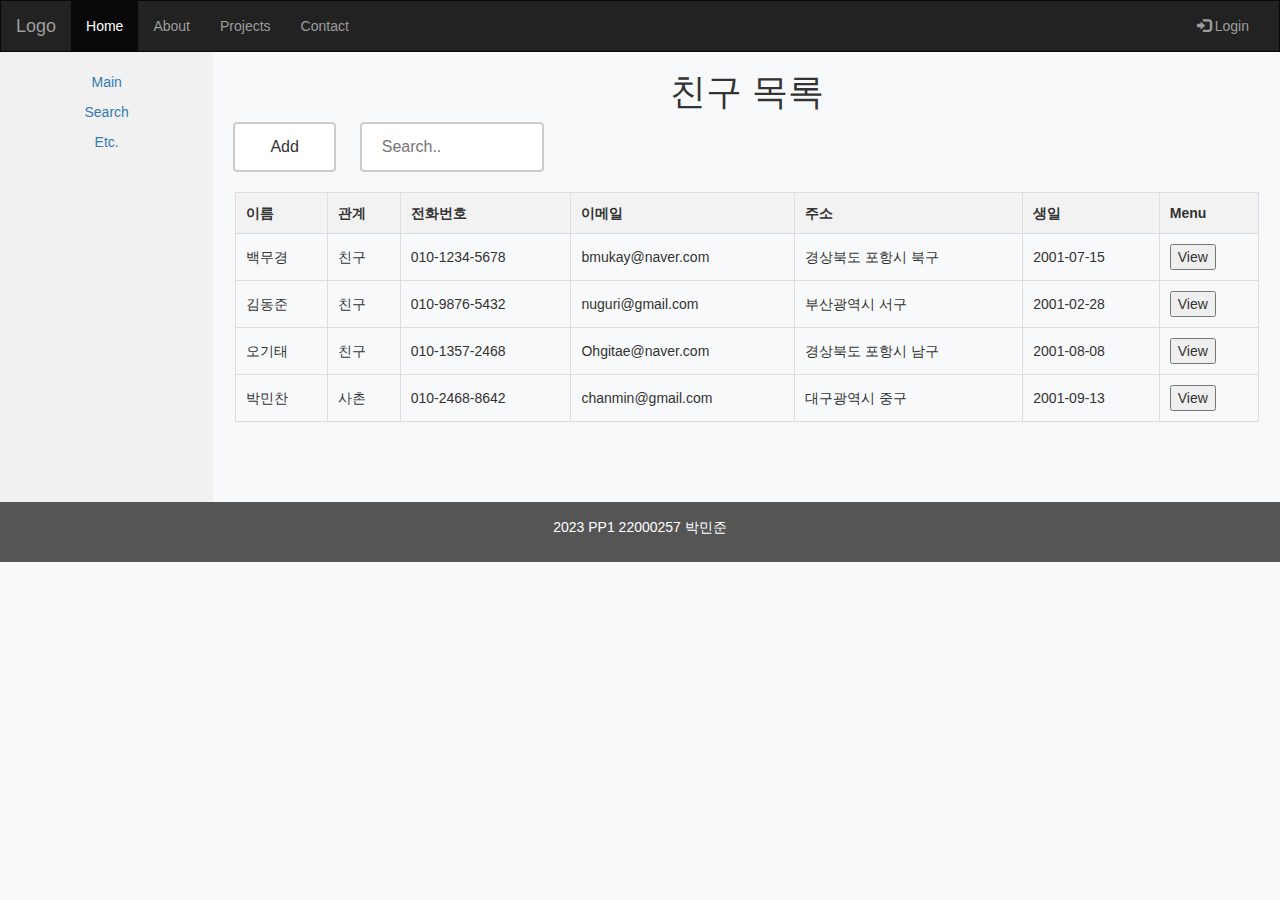
<file: index.html>
<!DOCTYPE html>
<html lang="en">
<head>
  <title>Bootstrap Example</title>  
  <meta charset="utf-8">
  <meta name="viewport" content="width=device-width, initial-scale=1">
  <link rel="stylesheet" href="https://maxcdn.bootstrapcdn.com/bootstrap/3.4.1/css/bootstrap.min.css">
  <link href="./my.css" rel="stylesheet">
  <script src="https://ajax.googleapis.com/ajax/libs/jquery/3.6.4/jquery.min.js"></script>
  <script src="https://maxcdn.bootstrapcdn.com/bootstrap/3.4.1/js/bootstrap.min.js"></script>
  
</head>
<body>

<nav class="navbar navbar-inverse">
  <div class="container-fluid">
    <div class="navbar-header">
      <button type="button" class="navbar-toggle" data-toggle="collapse" data-target="#myNavbar">
        <span class="icon-bar"></span>
        <span class="icon-bar"></span>
        <span class="icon-bar"></span>                        
      </button>
      <a class="navbar-brand" href="#">Logo</a>
    </div>
    <div class="collapse navbar-collapse" id="myNavbar">
      <ul class="nav navbar-nav">
        <li class="active"><a href="#">Home</a></li>
        <li><a href="#">About</a></li>
        <li><a href="#">Projects</a></li>
        <li><a href="#">Contact</a></li>
      </ul>
      <ul class="nav navbar-nav navbar-right">
        <li><a href="#"><span class="glyphicon glyphicon-log-in"></span> Login</a></li>
      </ul>
    </div>
  </div>
</nav>
  
<div class="container-fluid text-center">    
  <div class="row content">
    <div class="col-sm-2 sidenav">
      <p><a href="./index.html">Main</a></p>
      <p><a href="#">Search</a></p>
      <p><a href="#">Etc.</a></p>
    </div>
    <h1>친구 목록</h1>
    <div class="adddiv">
    <button class="Addbutton" onclick="location.href='./add.html'">Add</button>
    </div>
    <form action="" class="htmlform">
      <input type="text" name="search" class="searchani"  placeholder="Search..">
    </form>
    <table>
        <tr> <!-- tr = table row -->
            <th>이름</th>
            <th>관계</th>
            <th>전화번호</th>
            <th>이메일</th>
            <th>주소</th>
            <th>생일</th>
            <th>Menu</th>
        </tr>
        <tr>
            <td>백무경</td>
            <td>친구</td>
            <td>010-1234-5678</td>
            <td>bmukay@naver.com</td>
            <td>경상북도 포항시 북구</td>
            <td>2001-07-15</td>
            <td>
                <button class="Edit" onclick="location.href='./view.html'">View</button>
                <!-- <button class="Delete" onclick="location.href='edit.html'">Edit</button> -->
            </td>
        </tr>
        <tr>
            <td>김동준</td>
            <td>친구</td>
            <td>010-9876-5432</td>
            <td>nuguri@gmail.com</td>
            <td>부산광역시 서구</td>
            <td>2001-02-28</td>
            <td>
                <button class="Edit" onclick="location.href='./view.html'">View</button>
                <!-- <button class="Delete" onclick="location.href='edit.html'">Edit</button> -->
            </td>
        </tr>
        <tr>
          <td>오기태</td>
          <td>친구</td>
          <td>010-1357-2468</td>
          <td>Ohgitae@naver.com</td>
          <td>경상북도 포항시 남구</td>
          <td>2001-08-08</td>
          <td>
              <button class="Edit" onclick="location.href='./view.html'">View</button>
              <!-- <button class="Delete" onclick="location.href='edit.html'">Edit</button> -->
          </td>
      </tr>
      <tr>
        <td>박민찬</td>
        <td>사촌</td>
        <td>010-2468-8642</td>
        <td>chanmin@gmail.com</td>
        <td>대구광역시 중구</td>
        <td>2001-09-13</td>
        <td>
            <button class="Edit" onclick="location.href='./view.html'">View</button>
            <!-- <button class="Delete" onclick="location.href='edit.html'">Edit</button> -->
        </td>
    </tr>
    </table>    
  </div>
</div>

<footer class="container-fluid text-center">
  <p>2023 PP1 22000257 박민준</p>
</footer>

</body>
</html>
</file>
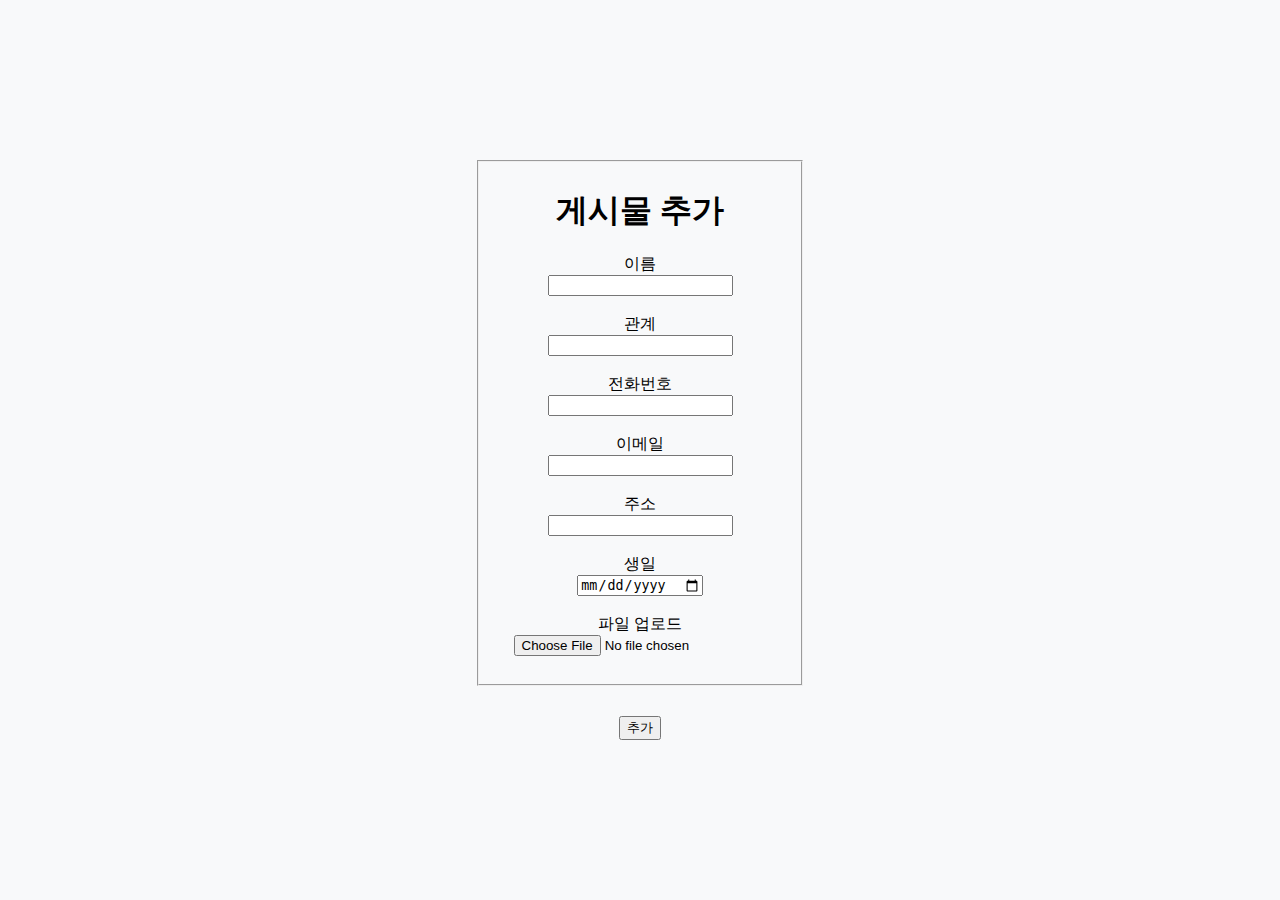
<file: add.html>
<!DOCTYPE html>
<html lang="en">
<head>
    <meta charset="UTF-8">
    <meta name="viewport" content="width=device-width, initial-scale=1.0">
    <link href="./my.css" rel="stylesheet">
    <title>Document</title>
</head>
<body id="addcenter">
    <form class="idform" onsubmit="return validateForm()" method="post" action=""><!--index페이지로-->
        <fieldset class="addfield">
            <h1>게시물 추가</h1>
                <!-- 이름 입력 필드 -->
                <label for="name">이름</label>
                <input type="text" id="name" name="name">
                <br><br>
        
                <!-- 관계 입력 필드 -->
                <label for="relationship">관계</label>
                <input type="text" id="relationship" name="relationship">
                <br><br>
        
                <!-- 전화번호 입력 필드 -->
                <label for="phone">전화번호</label>
                <input type="tel" id="phone" name="phone" >
                <br><br>
        
                <!-- 이메일 입력 필드 -->
                <label for="email">이메일</label>
                <input type="email" id="email" name="email" >
                <br><br>
        
                <!-- 주소 입력 필드 -->
                <label for="address">주소</label>
                <input type="text" id="address" name="address" >
                <br><br>
        
                <!-- 생일 입력 필드 -->
                <label for="birthday">생일</label>
                <input type="date" id="birthday" name="birthday" >
                <br><br>
                
                <!-- 파일 업로드 필드 -->
                <label for="image">파일 업로드</label>
                <input type="file" name="image" id="image" accept="image/*"> 
                <br><br>

                <!-- 추가 버튼 -->
                
            </fieldset>
    </form>
    <div class="buttons">
    <button value="추가" onclick="validateForm()">추가</button>
    </div>
    <script>
        function validateForm() {
            var name = document.getElementById("name").value;
            var relationship = document.getElementById("relationship").value;
            var phone = document.getElementById("phone").value;
            var email = document.getElementById("email").value;
            var address = document.getElementById("address").value;
            var birthday = document.getElementById("birthday").value;

            // 사진을 제외한 필드가 빈 값인지 확인
            if (name.trim() === "" || relationship.trim() === "" || phone.trim() === "" || email.trim() === "" || address.trim() === ""|| birthday.trim() === "") {
                alert("사진을 제외한 모든 항목을 채워주세요");
                return false; // 폼 제출 방지
            }else{}
            
            var confirmadd = confirm("게시물을 추가할까요?");
            if (confirmadd) {
                // 확인 누른 경우
                alert("게시물이 추가됩니다.");
                window.location.href='https://22000257final.netlify.app/'
            } else {
                // 취소 누른 경우
                alert("취소되었습니다.");
            }
            return confirmadd; // 폼 제출 여부 반환
        }
    </script>

</body>
</html>
</file>
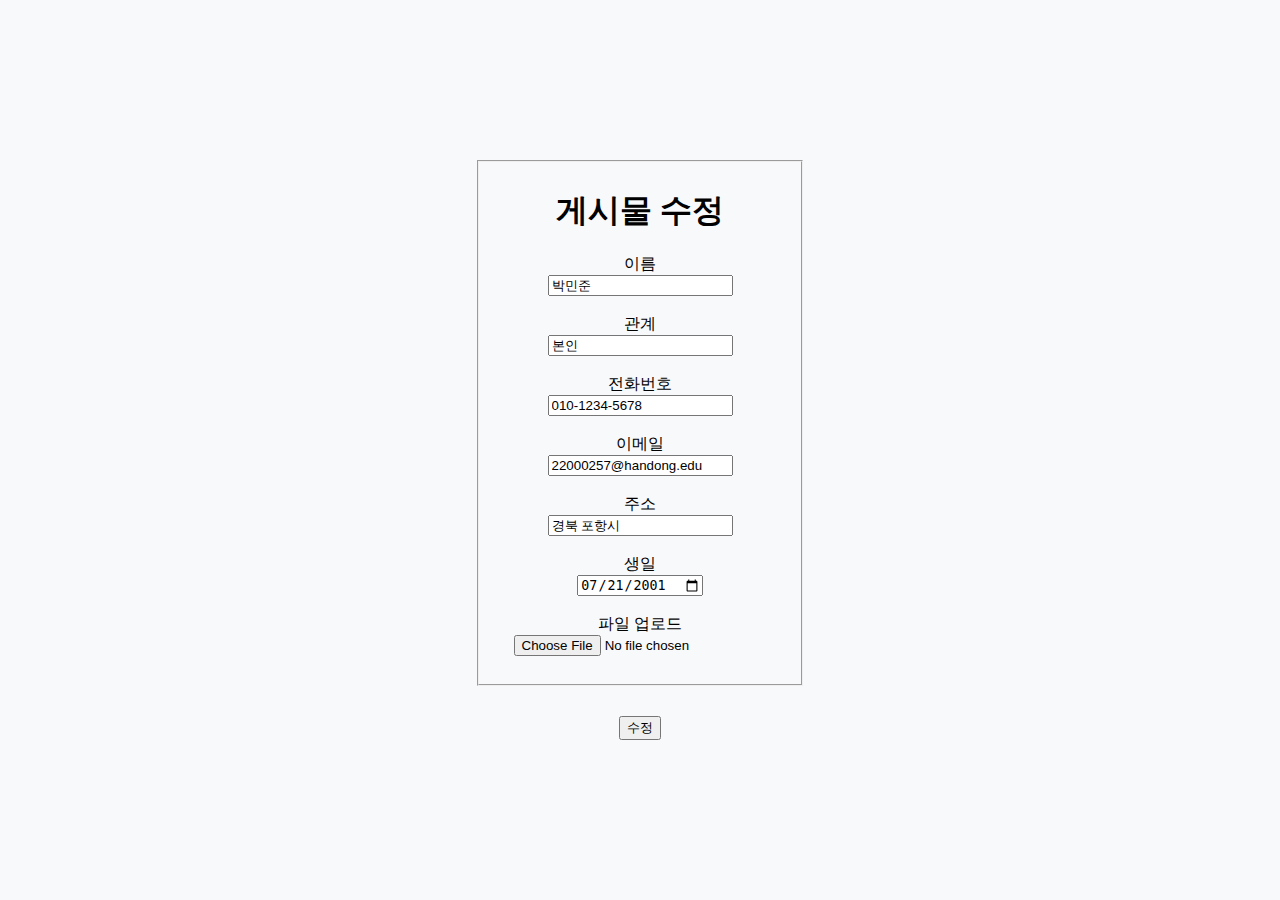
<file: edit.html>
<!DOCTYPE html>
<html lang="en">
<head>
    <meta charset="UTF-8">
    <meta name="viewport" content="width=device-width, initial-scale=1.0">
    <link href="./my.css" rel="stylesheet">
    <title>Document</title>
</head>
<body id="editcenter">
    <form class="idform" onsubmit="return validateForm()" method="post" action="./view.html"><!--view페이지로-->
        <fieldset class="editfield">
            <h1>게시물 수정</h1>
                <!-- 이름 입력 필드 -->
                <label for="name">이름</label>
                <input type="text" id="name" name="name" value="박민준" >
                <br><br>
        
                <!-- 관계 입력 필드 -->
                <label for="relationship">관계</label>
                <input type="text" id="relationship" name="relationship" value="본인">
                <br><br>
        
                <!-- 전화번호 입력 필드 -->
                <label for="phone">전화번호</label>
                <input type="tel" id="phone" name="phone" value="010-1234-5678" >
                <br><br>
        
                <!-- 이메일 입력 필드 -->
                <label for="email">이메일</label>
                <input type="email" id="email" name="email" value="22000257@handong.edu">
                <br><br>
        
                <!-- 주소 입력 필드 -->
                <label for="address">주소</label>
                <input type="text" id="address" name="address" value="경북 포항시">
                <br><br>
        
                <!-- 생일 입력 필드 -->
                <label for="birthday">생일</label>
                <input type="date" id="birthday" name="birthday" value="2001-07-21">
                <br><br>
                
                <!-- 파일 업로드 필드 -->
                <label for="image">파일 업로드</label>
                <input type="file" name="image" id="image" accept="image/*"> 
                <br><br>

                <!-- 추가 버튼 -->
            </fieldset>
    </form>
    <div class="buttons">
    <button value="수정" onclick="validateForm()">수정</button> 
    </div>
    <script>
        function validateForm() {
            var name = document.getElementById("name").value;
            var relationship = document.getElementById("relationship").value;
            var phone = document.getElementById("phone").value;
            var email = document.getElementById("email").value;
            var address = document.getElementById("address").value;
            var birthday = document.getElementById("birthday").value;
        
            // 사진을 제외한 필드가 빈 값인지 확인
            if (name.trim() === "" || relationship.trim() === "" || phone.trim() === "" || email.trim() === "" || address.trim() === ""|| birthday.trim() === "") {
                alert("사진을 제외한 모든 항목을 채워주세요");
                return false; // 폼 제출 방지
            }else{}

            var confirmEdit = confirm("게시물을 수정할까요?");
            if (confirmEdit) {
                // 확인 누른 경우
                alert("게시물이 수정됩니다.");
                window.location.href='https://22000257final.netlify.app/view.html/'
            } else {
                // 취소 누른 경우
                alert("취소되었습니다.");
            }
            return confirmEdit; // 폼 제출 여부 반환
        }
    </script>

</body>
</html>
</file>
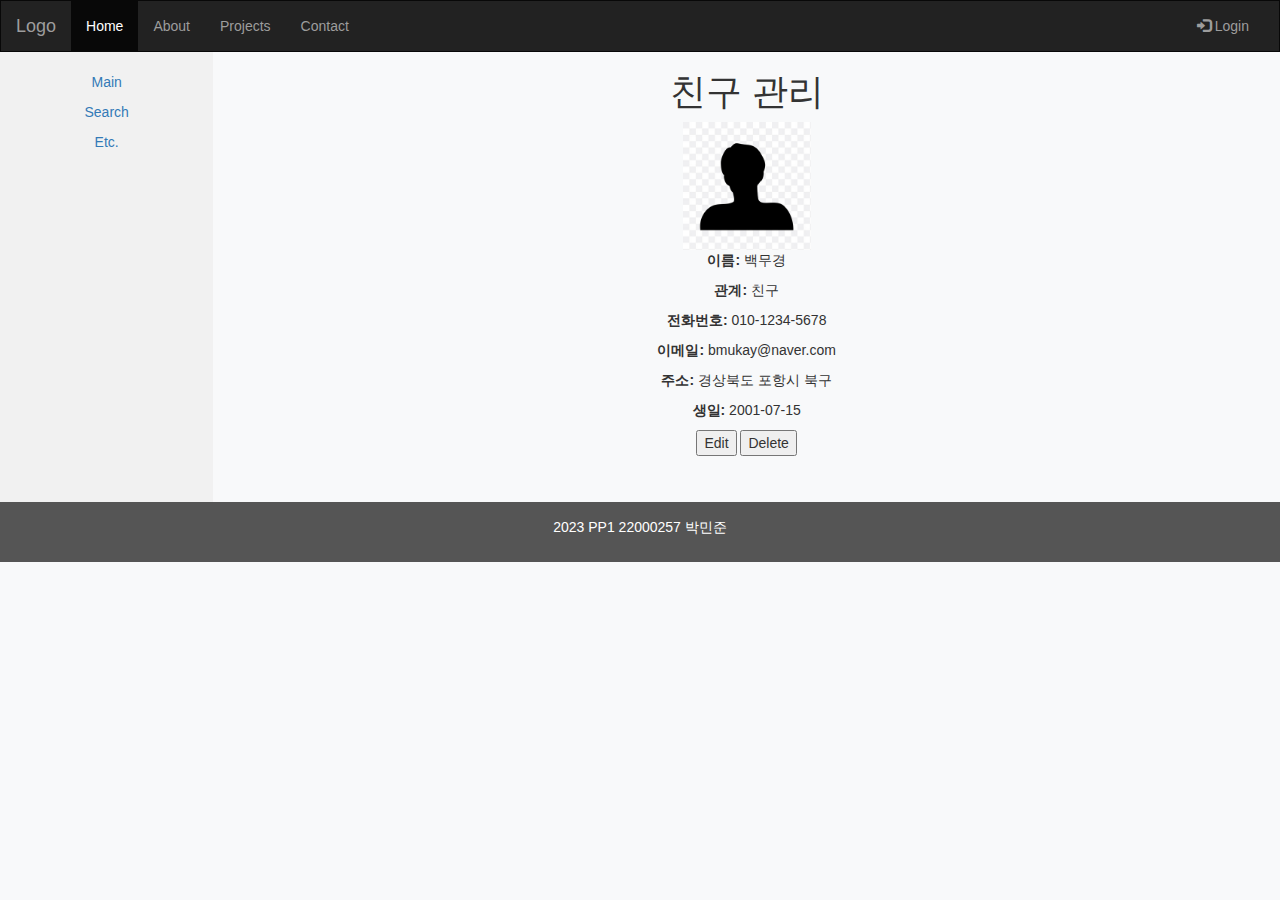
<file: view.html>
<!DOCTYPE html>
<html lang="en">
<head>
  <title>Bootstrap Example</title>  
  <meta charset="utf-8">
  <meta name="viewport" content="width=device-width, initial-scale=1">
  <link rel="stylesheet" href="https://maxcdn.bootstrapcdn.com/bootstrap/3.4.1/css/bootstrap.min.css">
  <link href="./my.css" rel="stylesheet">
  <script src="https://ajax.googleapis.com/ajax/libs/jquery/3.6.4/jquery.min.js"></script>
  <script src="https://maxcdn.bootstrapcdn.com/bootstrap/3.4.1/js/bootstrap.min.js"></script>
  
</head>
<body>

<nav class="navbar navbar-inverse">
  <div class="container-fluid">
    <div class="navbar-header">
      <button type="button" class="navbar-toggle" data-toggle="collapse" data-target="#myNavbar">
        <span class="icon-bar"></span>
        <span class="icon-bar"></span>
        <span class="icon-bar"></span>                        
      </button>
      <a class="navbar-brand" href="#">Logo</a>
    </div>
    <div class="collapse navbar-collapse" id="myNavbar">
      <ul class="nav navbar-nav">
        <li class="active"><a href="#">Home</a></li>
        <li><a href="#">About</a></li>
        <li><a href="#">Projects</a></li>
        <li><a href="#">Contact</a></li>
      </ul>
      <ul class="nav navbar-nav navbar-right">
        <li><a href="#"><span class="glyphicon glyphicon-log-in"></span> Login</a></li>
      </ul>
    </div>
  </div>
</nav>
  
<div class="container-fluid text-center">    
  <div class="row content">
    <div class="col-sm-2 sidenav">
      <p><a href="./index.html">Main</a></p>
      <p><a href="#">Search</a></p>
      <p><a href="#">Etc.</a></p>
    </div>
    <h1>친구 관리</h1>

    <!-- 친구 정보 -->
    <div id="record">
        <img src="./friend1.png", class="friendimage">
        <div class="record_inner">
        <p><strong>이름:</strong> 백무경</p>
        <p><strong>관계:</strong> 친구</p>
        <p><strong>전화번호:</strong> 010-1234-5678</p>
        <p><strong>이메일:</strong> bmukay@naver.com</p>
        <p><strong>주소:</strong> 경상북도 포항시 북구</p>
        <p><strong>생일:</strong> 2001-07-15</p>
        </div>
    </div>

    <!-- Edit 버튼 -->
    <button onclick="redirectToEdit()">Edit</button>

    <!-- Delete 버튼 -->
    <button onclick="confirmDelete()">Delete</button>

    <script>
        // Edit 버튼 클릭 시 edit.html로 이동
        function redirectToEdit() {
            window.location.href = "edit.html";
        }

        // Delete 버튼 클릭 시 삭제 확인 창 표시
        function confirmDelete() {
            var confirmDelete = confirm("게시물을 삭제할까요?");
            if (confirmDelete) {
                // 확인 누른 경우
                alert("게시물이 삭제되었습니다.");
                // 삭제 후 index페이지로
                window.location.href = "index.html";
            } else {
                // 취소 누른 경우
                alert("삭제가 취소되었습니다.");
            }
        }
    </script>
  </div>
</div>

<footer class="container-fluid text-center ">
  <p>2023 PP1 22000257 박민준</p>
</footer>

</body>
</html>
</file>
<file: my.css>
/* index.html */
/* Remove the navbar's default margin-bottom and rounded borders */ 
.navbar {
    margin-bottom: 0;
    border-radius: 0;
  }
  
  /* Set height of the grid so .sidenav can be 100% (adjust as needed) */
  .row.content {height: 450px}
  
  /* Set gray background color and 100% height */
  .sidenav {
    padding-top: 20px;
    background-color: #f1f1f1;
    height: 100%;
  }
  
  /* Set black background color, white text and some padding */
  footer {    
    background-color: #555;
    color: white;
    padding: 15px;
  }
  /*여기까지 bootstrap의 style*/

body {
    font-family: Arial, sans-serif;
}
table {
    width: 80%;
    margin: 20px auto;
    border-collapse: collapse;
}
th, td {
    border: 1px solid #ddd;
    padding: 10px;
    text-align: left;
}
th {
    background-color: #f2f2f2;
}
tr:hover { 
    background-color: #f5f5f5;
}
/* view.html */
.friendimage {
    max-width:  10%;
    min-width:  10%;
    height: auto;
}
.record_inner{
    text-align: center;
    height: auto;
}
.record_inner p{
    text-align: center;
}
.footers{
    background-color: black ;
    border: #f2f2f2;
    height: auto;
}

/* add.html */
.addfriend{
    text-align: center;
}
.addfield{
    max-width: auto;
}
.emptydiv{
    width: 100%;
    height: 33px!important;
}
#addcenter {
    align-items: center;
    display:flex;
    margin: 0;
    height: 100%;
    background-color:#f8f9fa;
    flex-direction: column;
}
.idform, #editForm{
    text-align: center;
    left: 0;
    right: 0;
    width: 100%;
    max-width: 330px;
    padding: 15px;
    margin-left: auto;
    margin-right: auto;
    margin-top: auto;
    position: relative;
    vertical-align: bottom;
}
html, body{
    margin: 0;
    height: 100%;
    background-color:#f8f9fa;
}
.addfield label {
    display: block; 
    width: 200px; 
    text-align: center; 
    margin: 0 auto;
}
/*edit.html*/
#editcenter {
    align-items: center;
    display:flex;
    margin: 0;
    height: 100%;
    background-color:#f8f9fa;
    position: relative;
    flex-direction: column;
    
}
.editfield{
    max-width: auto;
    
}
.editfield label {
    display: block; 
    width: 200px; 
    text-align: center; 
    margin: 0 auto;
}
.buttons{
    width: auto;
    height: auto;
    text-align: center;
    left: 0;
    right: 0;
    width: 100%;
    max-width: 330px;
    padding: 15px;
    margin-left: auto;
    margin-right: auto;
    vertical-align: bottom;
    margin-bottom: auto;
}
/*index.html*/
.searchani {
  width: 20%;
  box-sizing: border-box;
  border: 2px solid #ccc;
  border-radius: 4px;
  font-size: 16px;
  background-color: white;
  background-repeat: no-repeat;
  padding: 12px 20px 12px 20px;
  transition: width 0.4s ease-in-out;
  margin-left: 1%;
}
.searchani:focus {
    width: 97.5%;
}
.htmlform, .adddiv{
    text-align: left;
    display: inline-block;
    vertical-align: top; 
}
.htmlform{
    width: 72%;
    margin-left: 1.8%;
}
.Addbutton{
    width: 100%;
    margin-left: 12%;
    padding: 12px 20px 12px 20px;
    font-size: 16px;
    background-color: white;
    border: 2px solid #ccc;
    border-radius: 4px;
}
.adddiv{
    width: 8%;
}
/*예외 처리 위해 맨 마지막으로!*/
@media screen and (max-width: 767px) {
    .sidenav {
      height: auto;
      padding: 15px;
    }
    .row.content {height:auto;} 

    /*index.html*/
    .adddiv{
    width: auto;
    }
    .Addbutton,.searchani{
    width: auto;
    font-size: 5px;
    margin-left: 0%;
    }
    .htmlform{
    width: auto;
    margin-left: 1.8%;
    }
    .searchani:focus {
    width: auto;
    }
}
</file>
